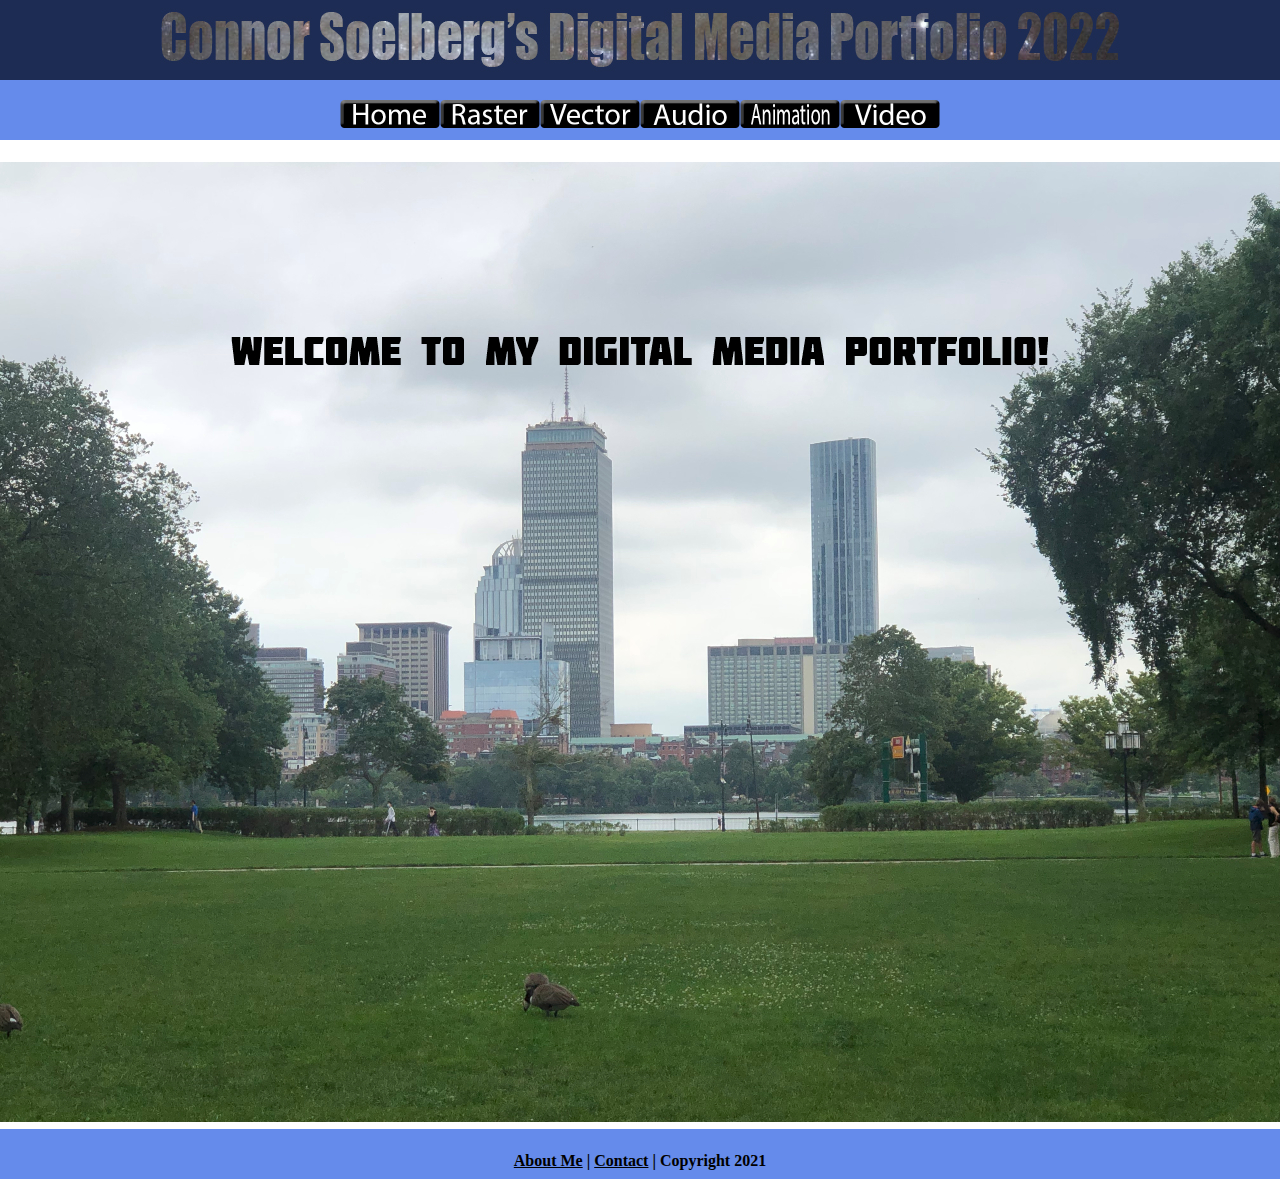
<file: index.html>
<!DOCTYPE html>
<html class="homePage">
<head>
	<!-- This is a comment! Text here will be ignored by the browser. -->
	<meta charset="UTF-8">
	<title>Connor's Portfolio</title>
	<link href="myCSS.css" rel="stylesheet" type="text/css">
<script type="text/javascript">
function MM_swapImgRestore() { //v3.0
  var i,x,a=document.MM_sr; for(i=0;a&&i<a.length&&(x=a[i])&&x.oSrc;i++) x.src=x.oSrc;
}
function MM_preloadImages() { //v3.0
  var d=document; if(d.images){ if(!d.MM_p) d.MM_p=new Array();
    var i,j=d.MM_p.length,a=MM_preloadImages.arguments; for(i=0; i<a.length; i++)
    if (a[i].indexOf("#")!=0){ d.MM_p[j]=new Image; d.MM_p[j++].src=a[i];}}
}

function MM_findObj(n, d) { //v4.01
  var p,i,x;  if(!d) d=document; if((p=n.indexOf("?"))>0&&parent.frames.length) {
    d=parent.frames[n.substring(p+1)].document; n=n.substring(0,p);}
  if(!(x=d[n])&&d.all) x=d.all[n]; for (i=0;!x&&i<d.forms.length;i++) x=d.forms[i][n];
  for(i=0;!x&&d.layers&&i<d.layers.length;i++) x=MM_findObj(n,d.layers[i].document);
  if(!x && d.getElementById) x=d.getElementById(n); return x;
}

function MM_swapImage() { //v3.0
  var i,j=0,x,a=MM_swapImage.arguments; document.MM_sr=new Array; for(i=0;i<(a.length-2);i+=3)
   if ((x=MM_findObj(a[i]))!=null){document.MM_sr[j++]=x; if(!x.oSrc) x.oSrc=x.src; x.src=a[i+2];}
}
</script>
</head>
<body onLoad="MM_preloadImages('raster/home02.jpg','raster/audio02.jpg','raster/animation02.jpg','raster/video02.jpg')">
<div class="container">
  <div class="header">
  	<img src="raster/HomeHeader.jpg">
</div>
  <div class="nav">
    <h3><a href="index.html" onMouseOut="MM_swapImgRestore()" onMouseOver="MM_swapImage('Home','','raster/home02.jpg',1)"><img src="raster/home01.jpg" alt="Home" width="100" height="" id="Home"></a><a href="raster/index.html" onMouseOut="MM_swapImgRestore()" onMouseOver="MM_swapImage('Raster','','raster/raster02.jpg',1)"><img src="raster/raster01.jpg" alt="Raster" width="100" height="" id="Raster"></a><a href="vector/index.html" onMouseOut="MM_swapImgRestore()" onMouseOver="MM_swapImage('Vector','','raster/vector02.jpg',1)"><img src="raster/vector01.jpg" alt="Vector" width="100" height="" id="Vector"></a><a href="audio/index.html" onMouseOut="MM_swapImgRestore()" onMouseOver="MM_swapImage('Audio','','raster/audio02.jpg',1)"><img src="raster/audio01.jpg" alt="Audio" width="100" height="" id="Audio"></a><a href="animation/index.html" onMouseOut="MM_swapImgRestore()" onMouseOver="MM_swapImage('Animation','','raster/animation02.jpg',1)"><img src="raster/animation01.jpg" alt="Animation" width="100" height="" id="Animation"></a><a href="video/index.html" onMouseOut="MM_swapImgRestore()" onMouseOver="MM_swapImage('Video','','raster/video02.jpg',1)"><img src="raster/video01.jpg" alt="Video" width="100" height="" id="Video"></a></h3>
  </div>
  <div class="content">
	<br><img src="raster/HomepageGraphic.jpg"></br>
  <div class="footer">
    <h4><a href="aboutme.html">About Me</a> | <a href="mailto:consoelberg@gmail.com">Contact</a> | Copyright 2021</h4>
  </div></div>
	</div>
</body>
</html>
</file>
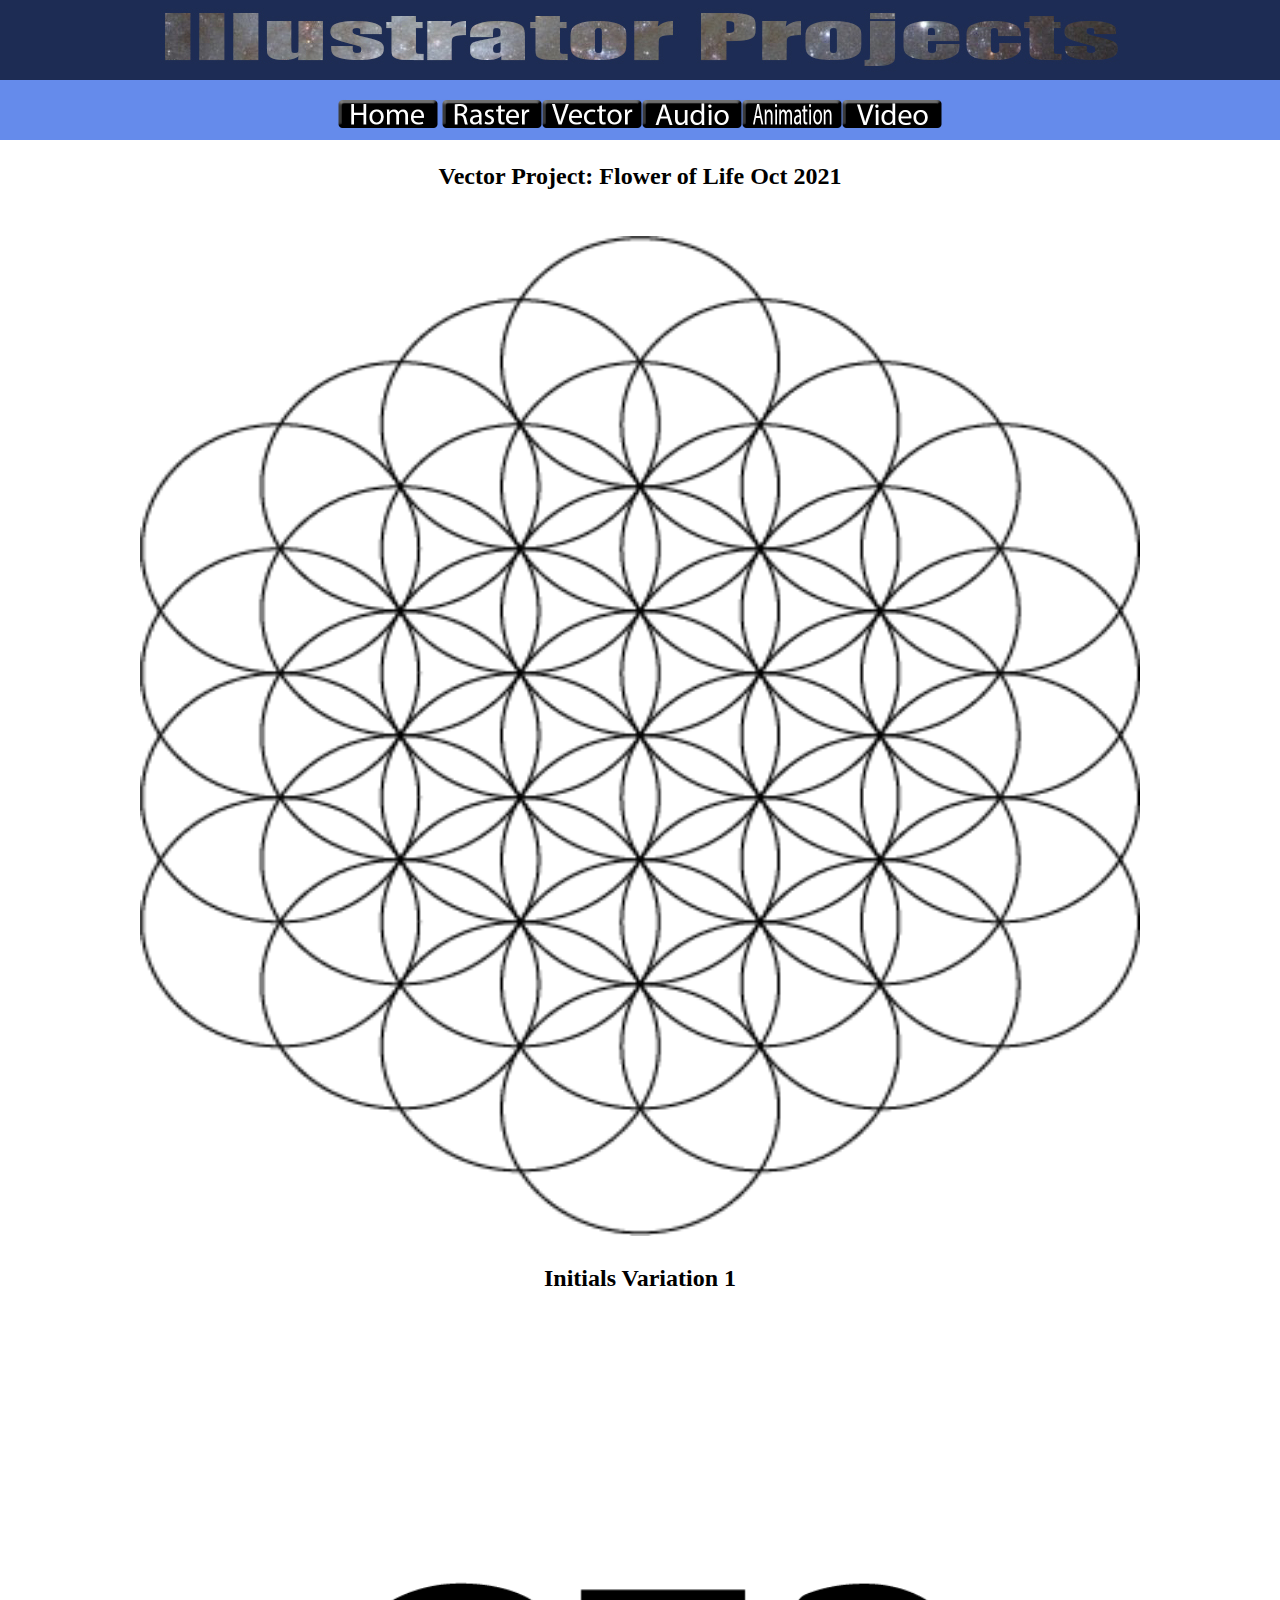
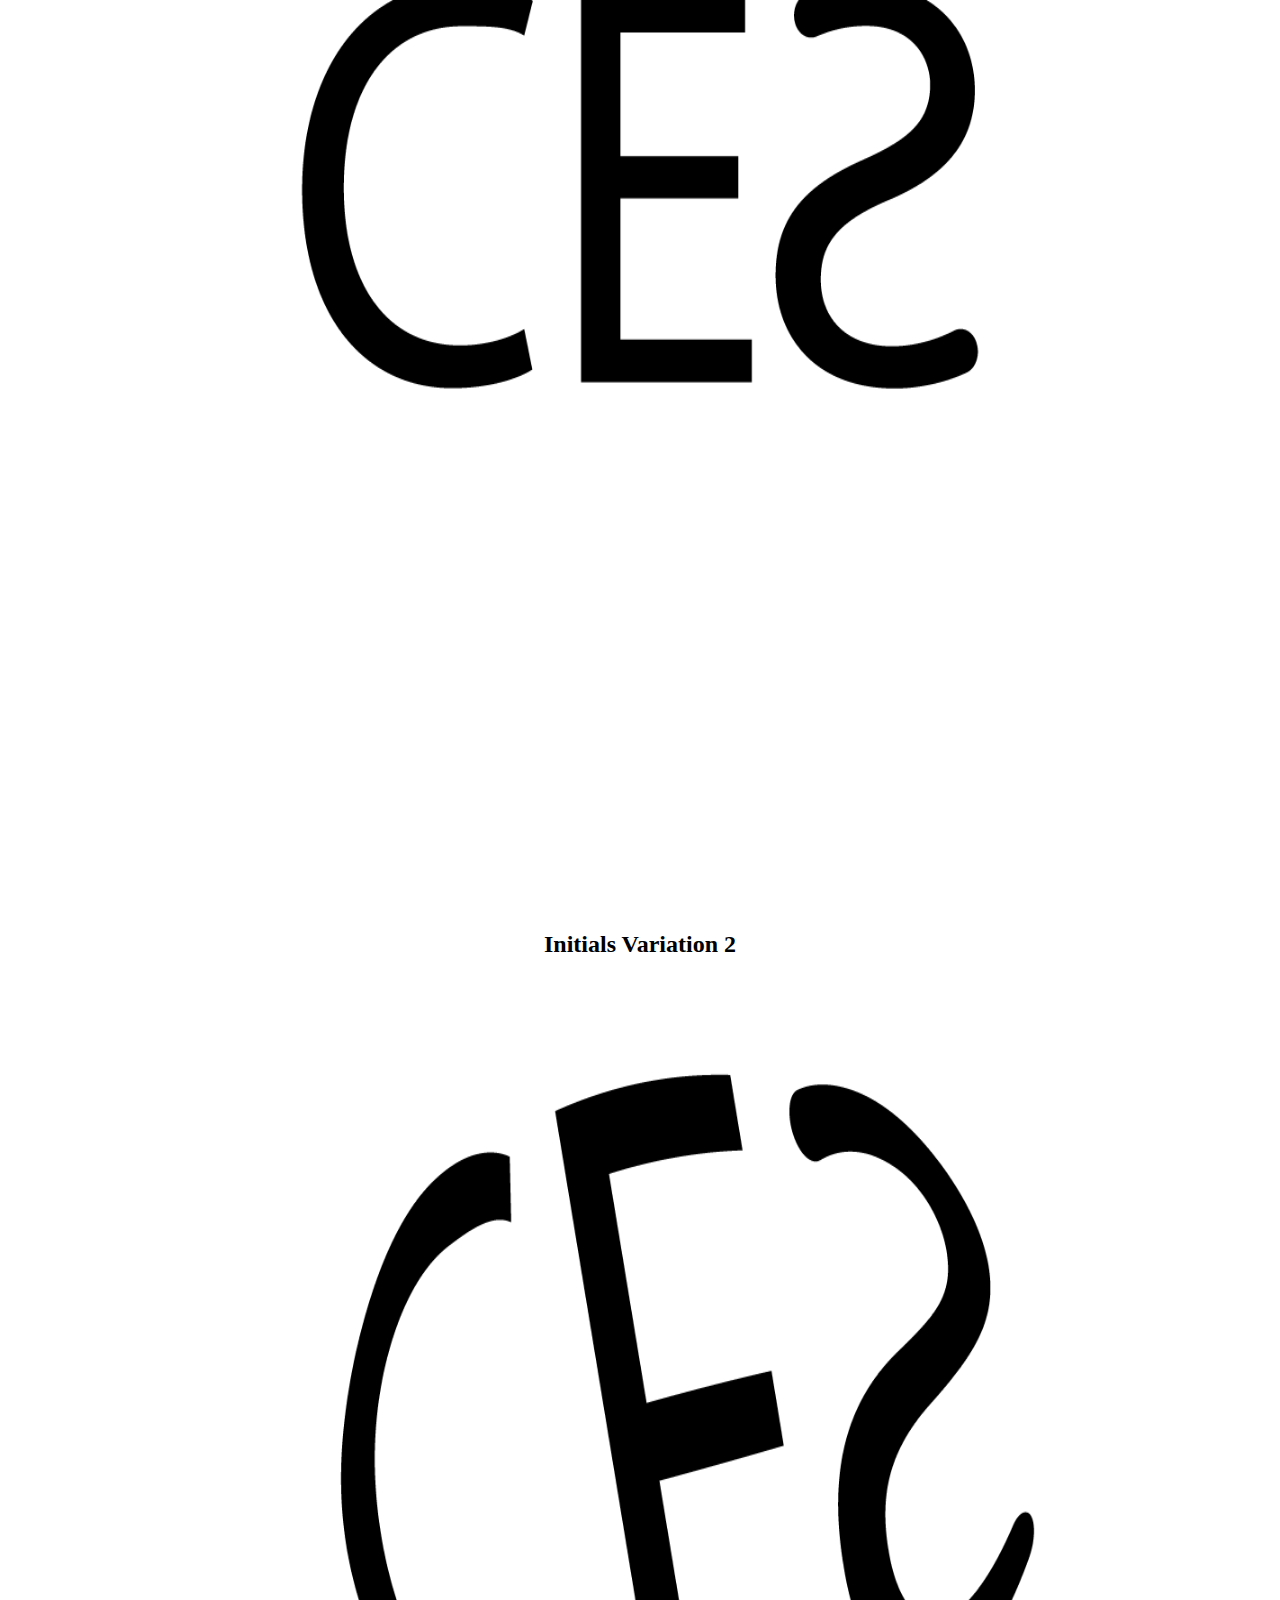
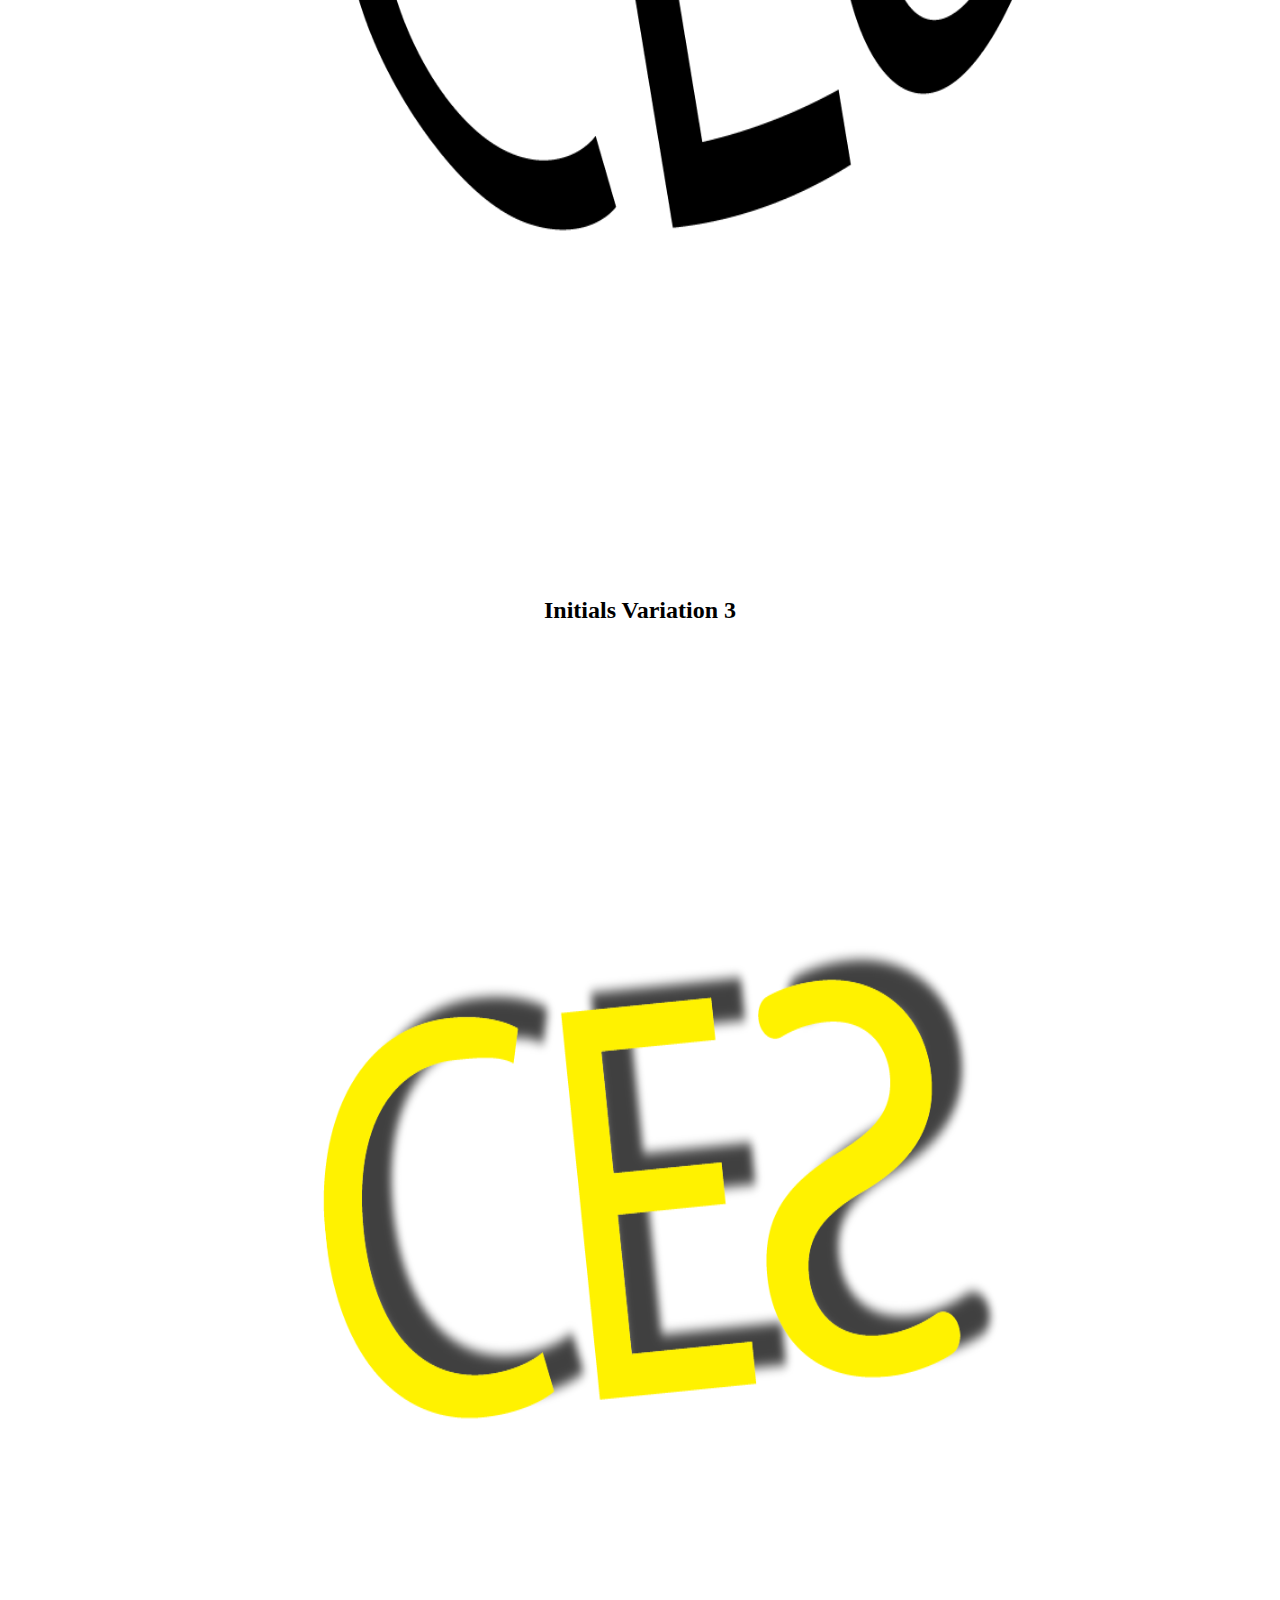
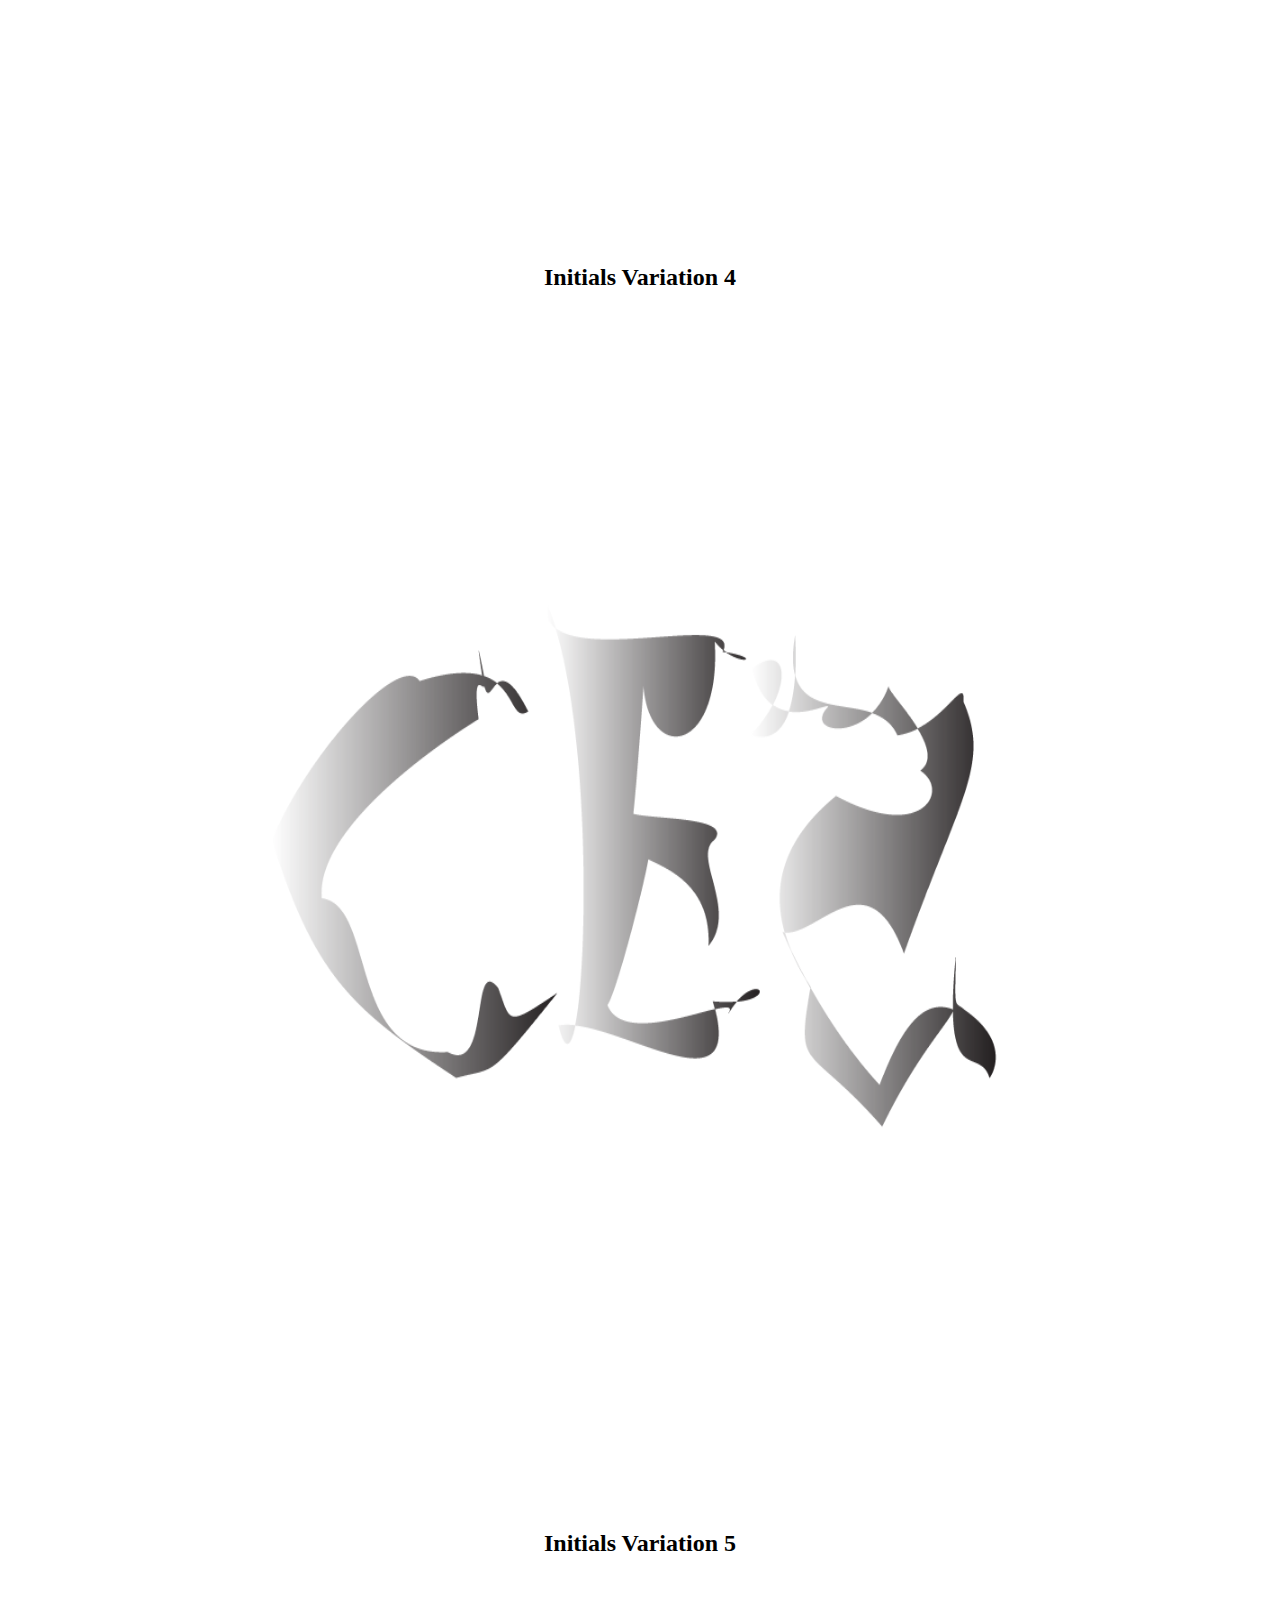
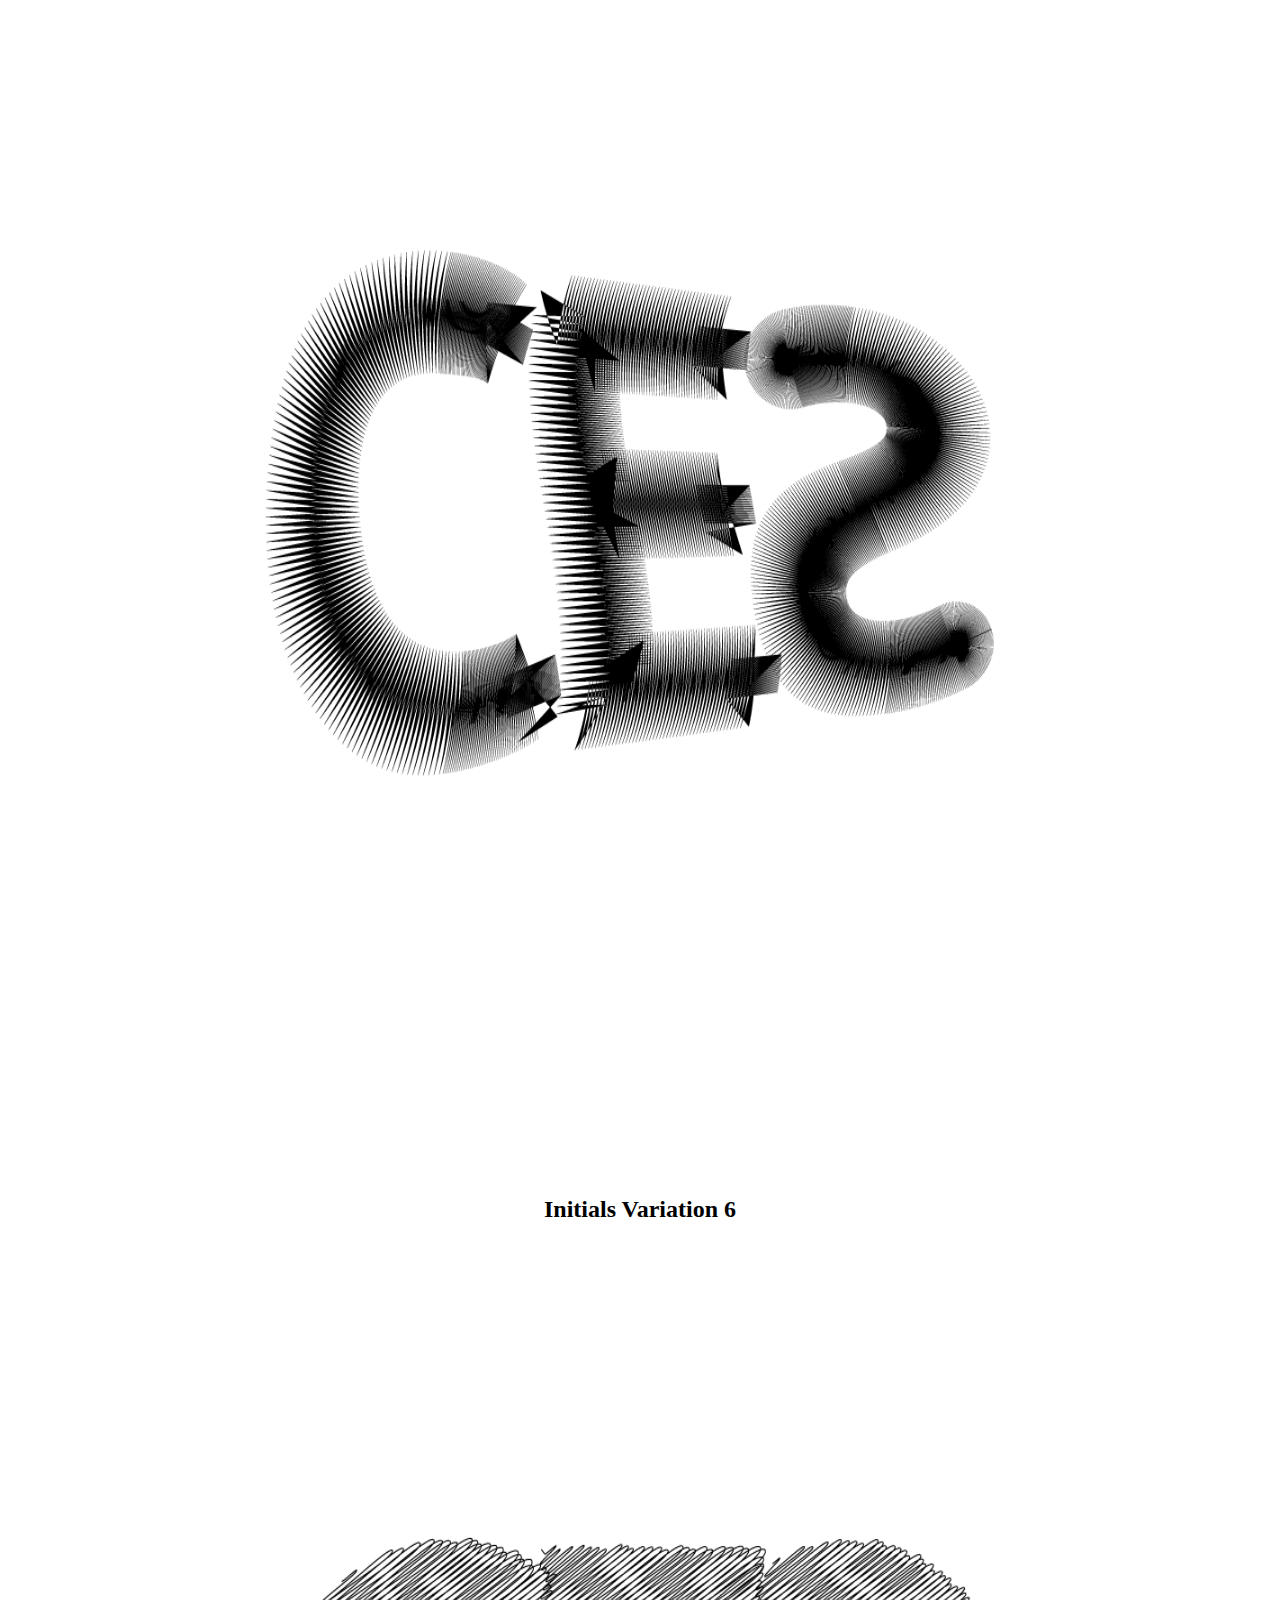
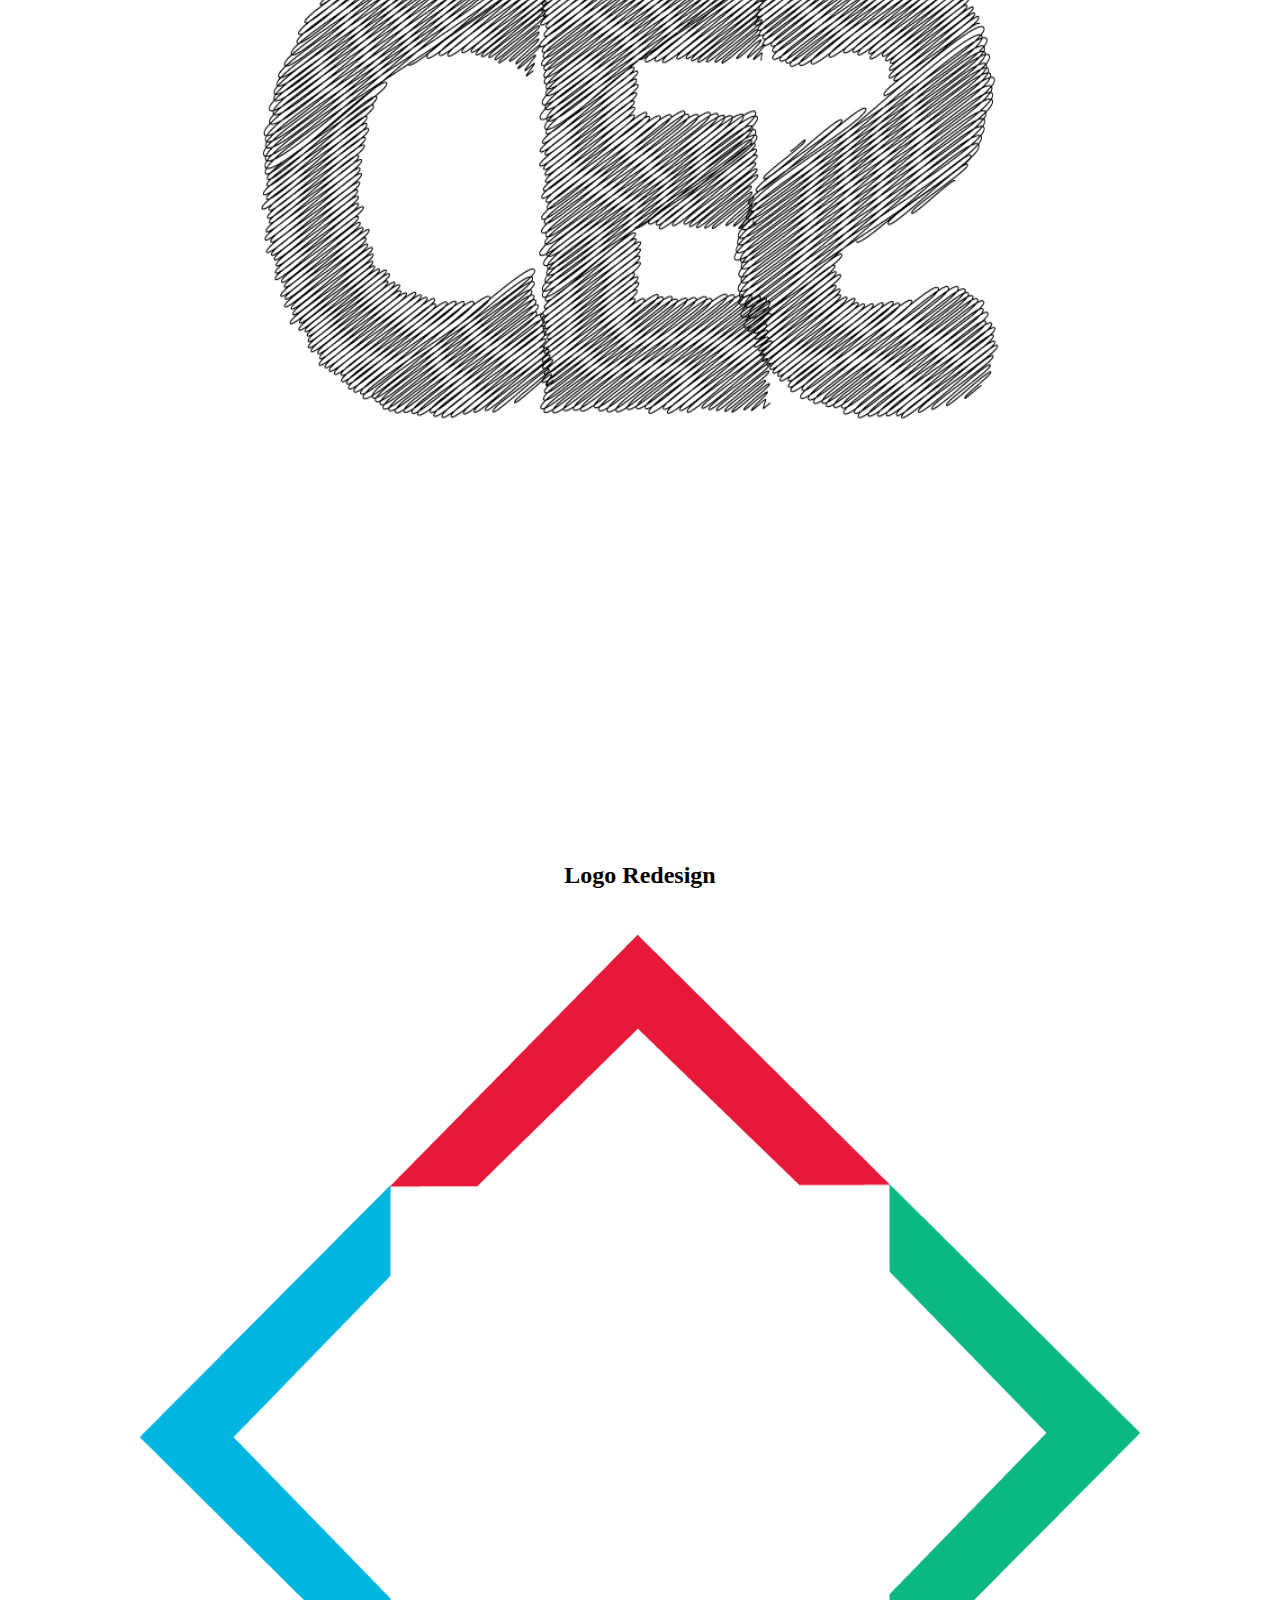
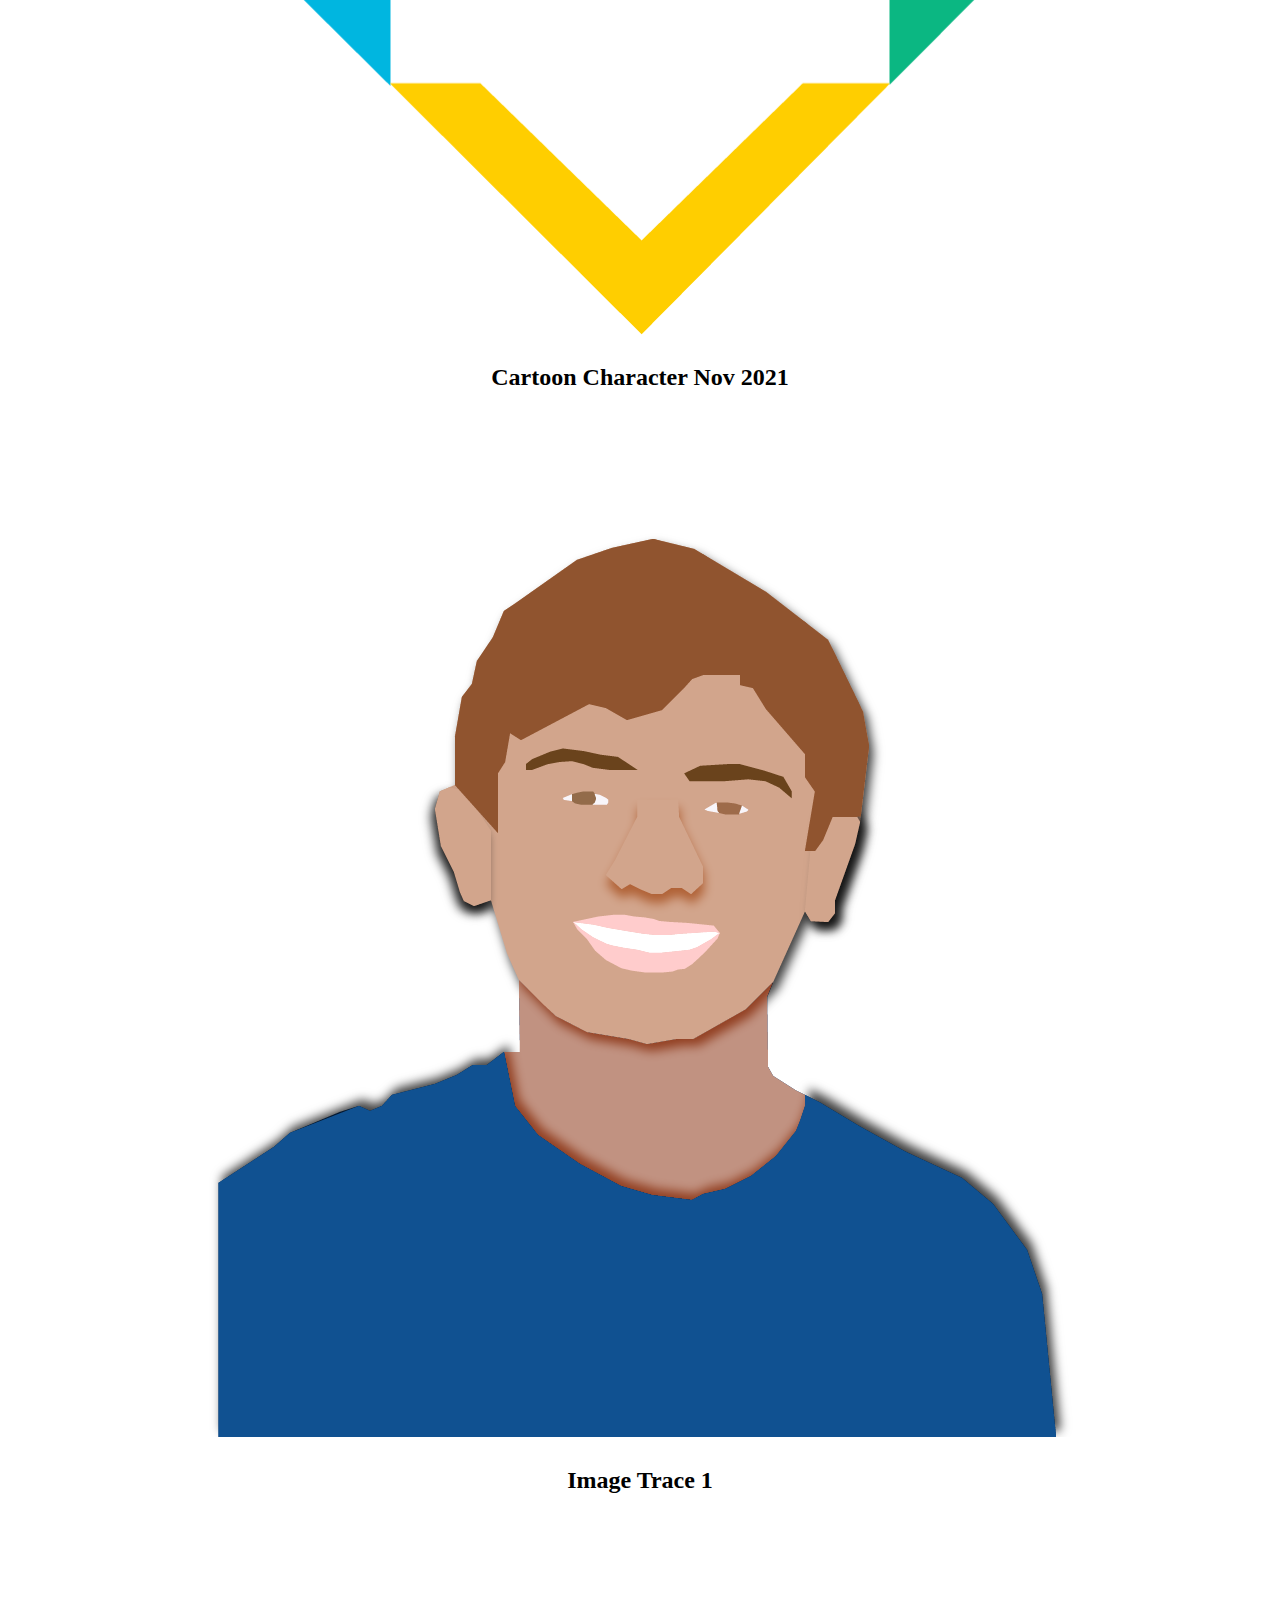
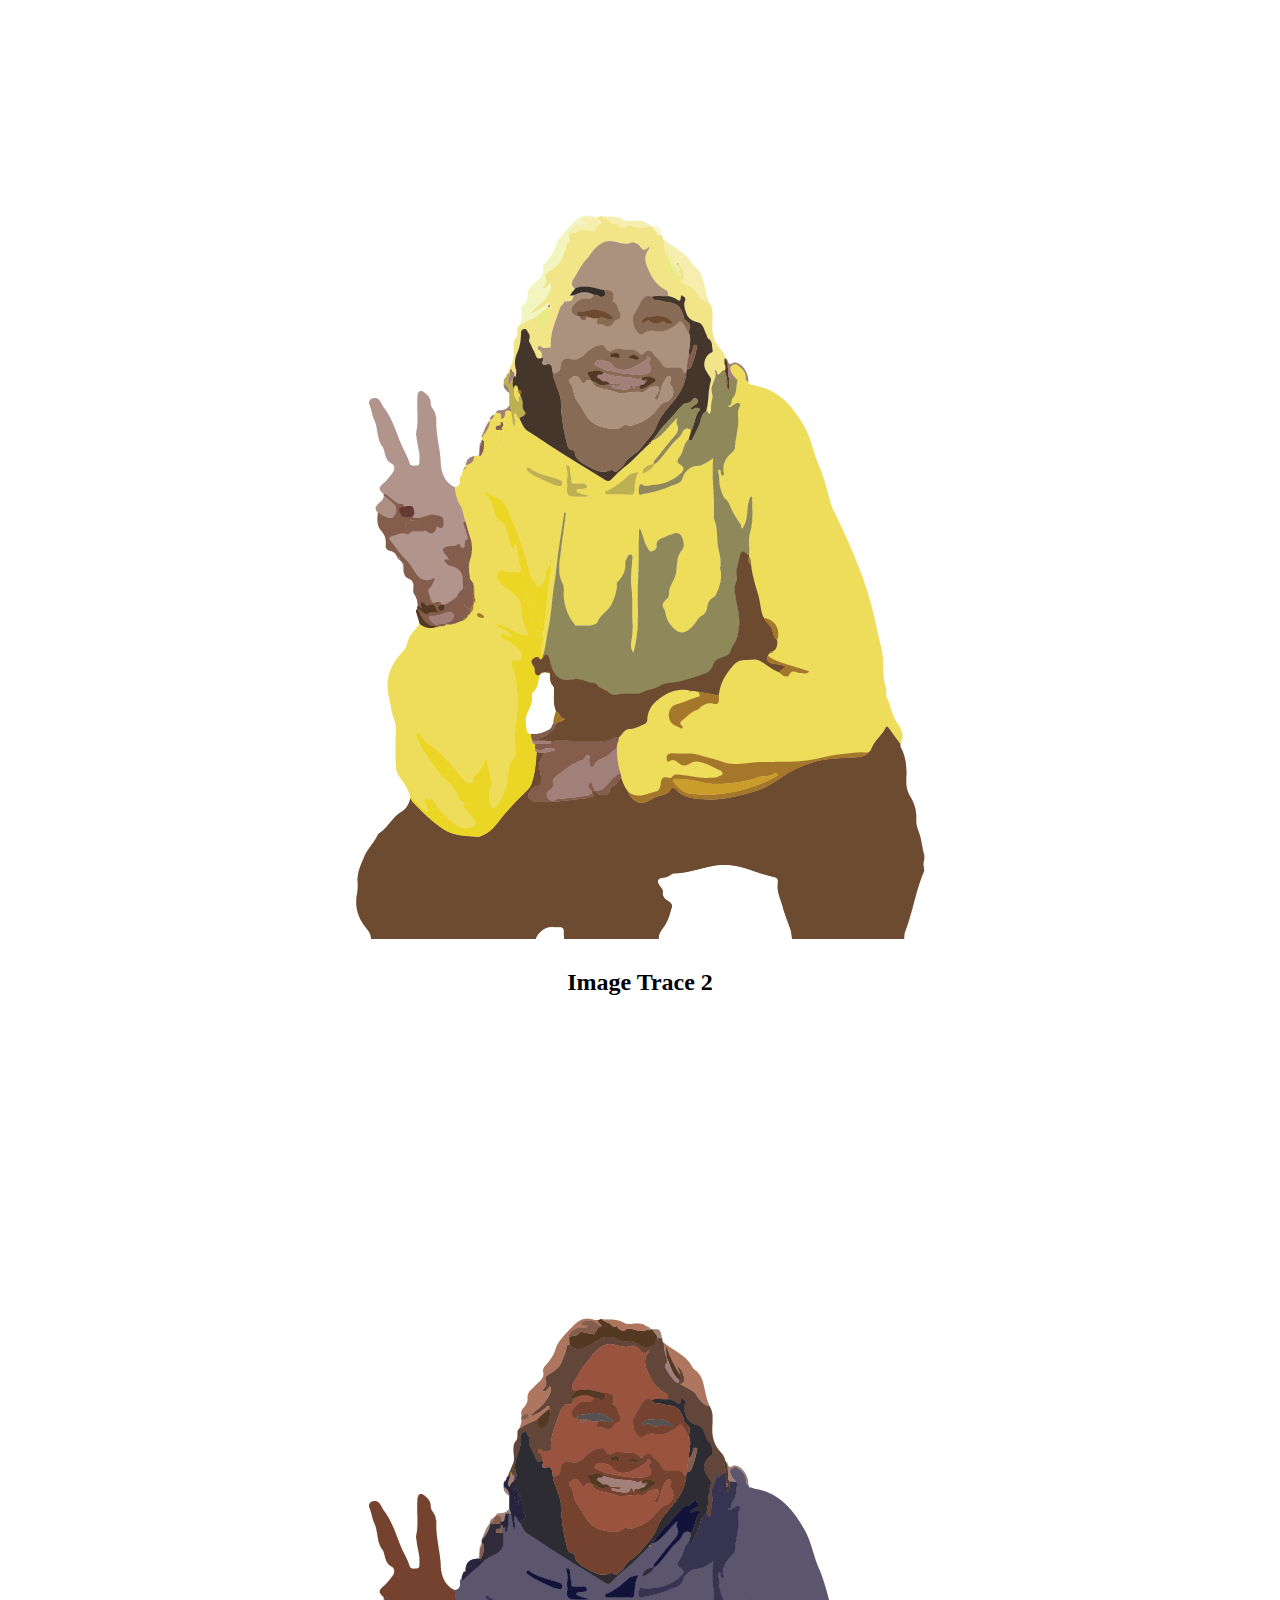
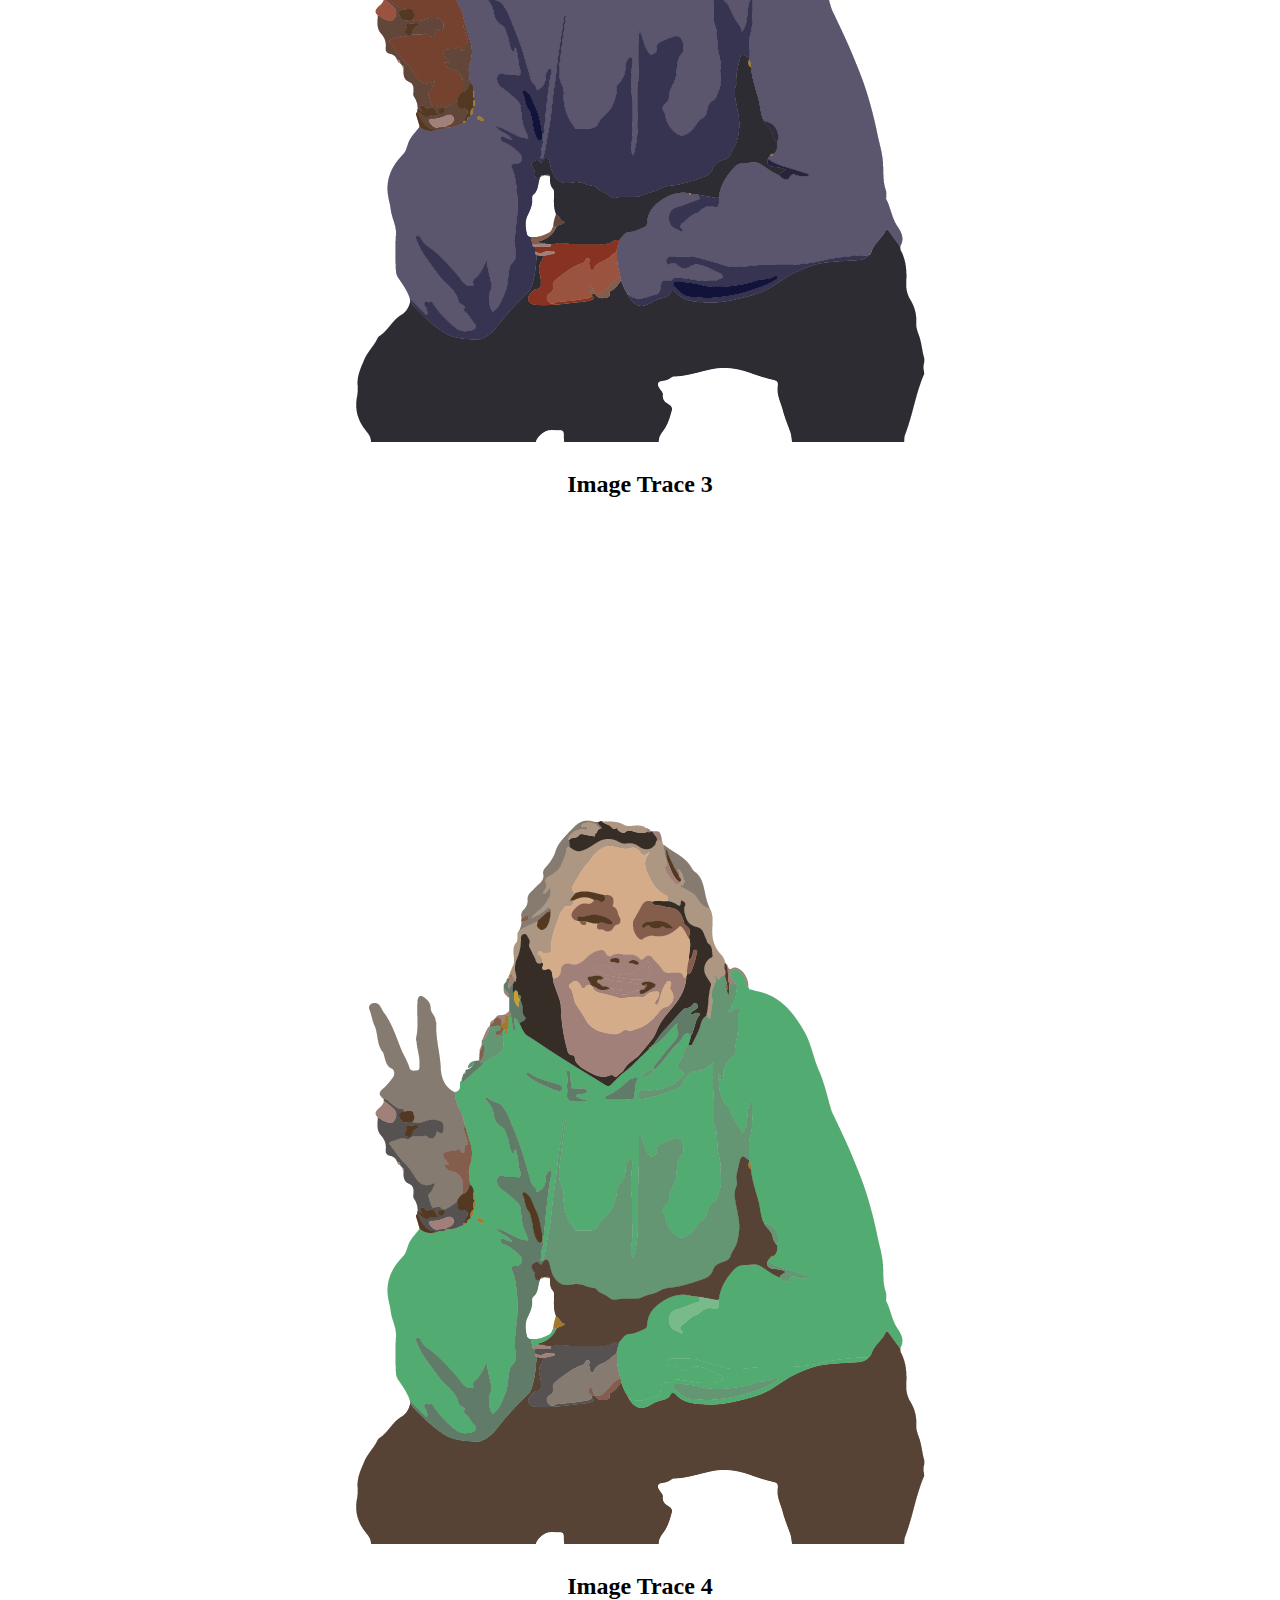
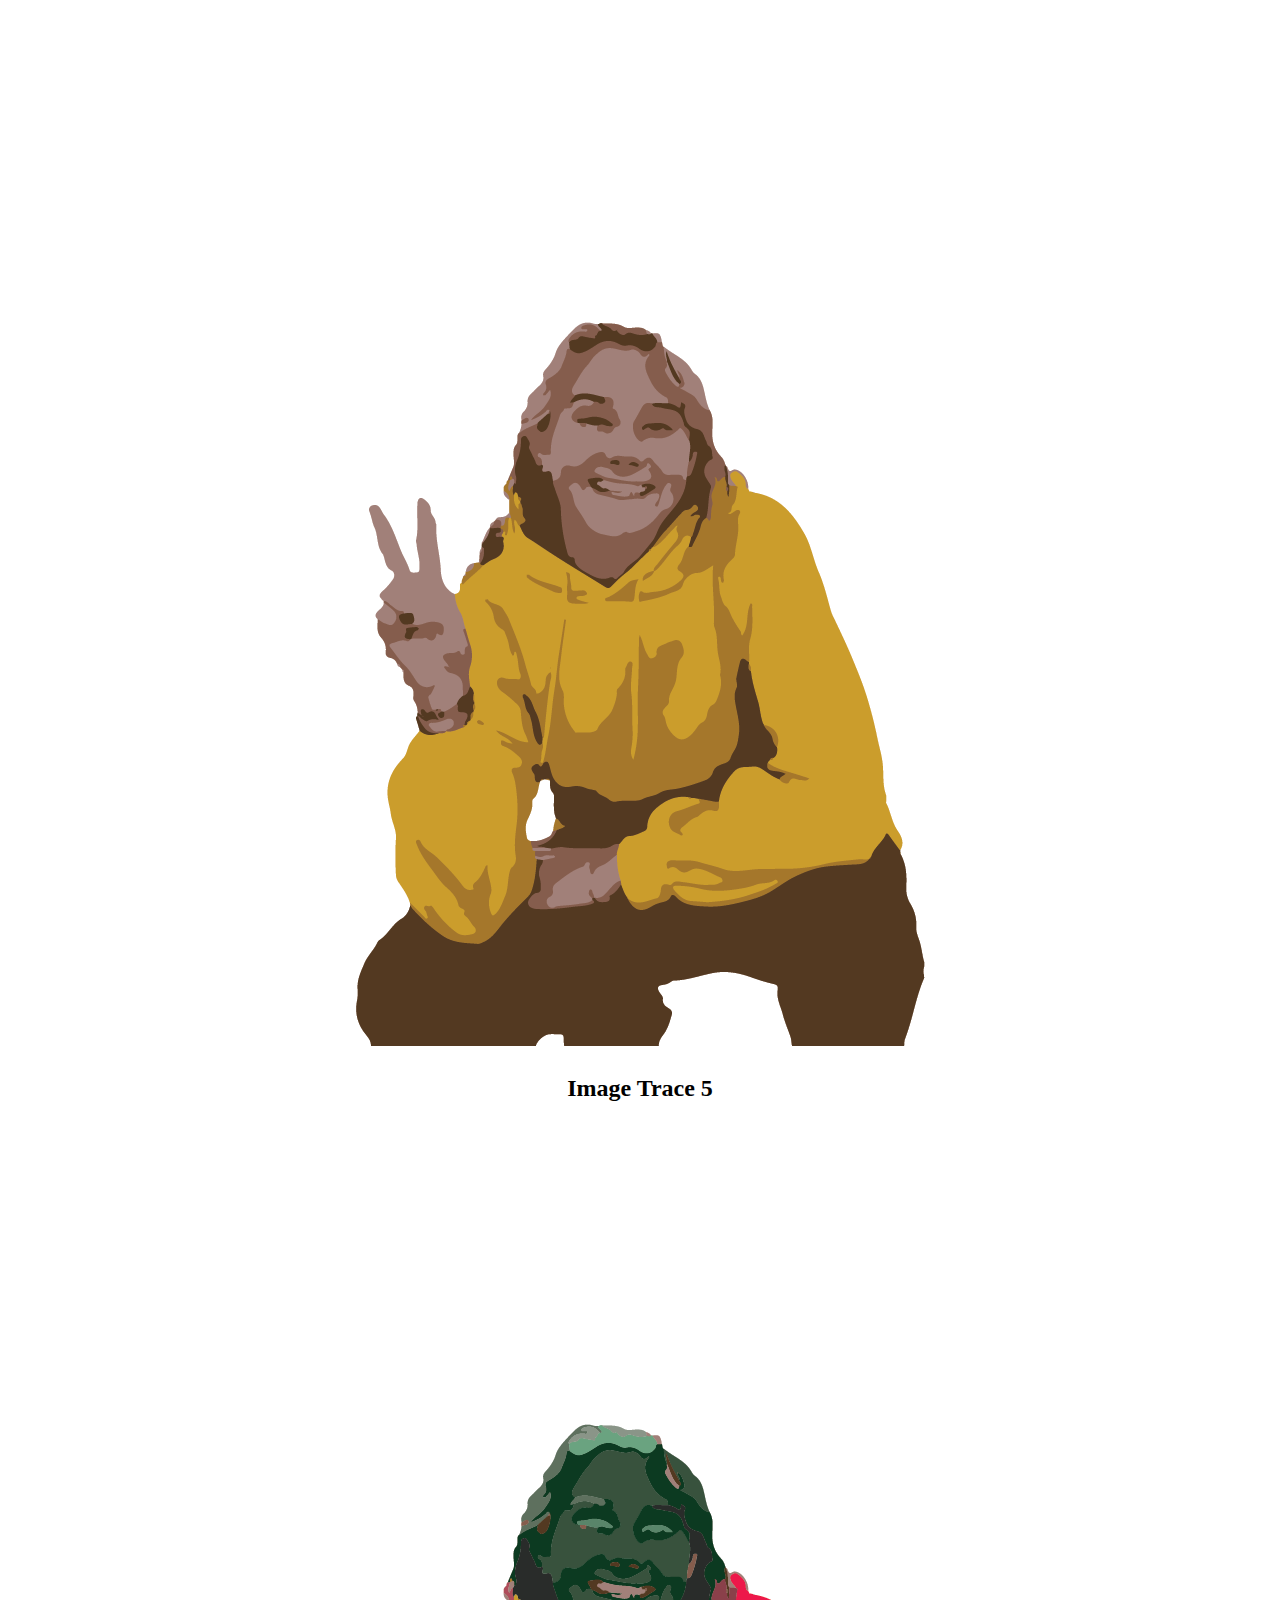
<file: vector/index.html>
<!DOCTYPE html>
<html class="homePage">
<head>
	<!-- This is a comment! Text here will be ignored by the browser. -->
	<meta charset="UTF-8">
	<title>Vector Projects</title>
	<link href="../myCSS.css" rel="stylesheet" type="text/css">
	<script type="text/javascript">
function MM_swapImgRestore() { //v3.0
  var i,x,a=document.MM_sr; for(i=0;a&&i<a.length&&(x=a[i])&&x.oSrc;i++) x.src=x.oSrc;
}
function MM_preloadImages() { //v3.0
  var d=document; if(d.images){ if(!d.MM_p) d.MM_p=new Array();
    var i,j=d.MM_p.length,a=MM_preloadImages.arguments; for(i=0; i<a.length; i++)
    if (a[i].indexOf("#")!=0){ d.MM_p[j]=new Image; d.MM_p[j++].src=a[i];}}
}

function MM_findObj(n, d) { //v4.01
  var p,i,x;  if(!d) d=document; if((p=n.indexOf("?"))>0&&parent.frames.length) {
    d=parent.frames[n.substring(p+1)].document; n=n.substring(0,p);}
  if(!(x=d[n])&&d.all) x=d.all[n]; for (i=0;!x&&i<d.forms.length;i++) x=d.forms[i][n];
  for(i=0;!x&&d.layers&&i<d.layers.length;i++) x=MM_findObj(n,d.layers[i].document);
  if(!x && d.getElementById) x=d.getElementById(n); return x;
}

function MM_swapImage() { //v3.0
  var i,j=0,x,a=MM_swapImage.arguments; document.MM_sr=new Array; for(i=0;i<(a.length-2);i+=3)
   if ((x=MM_findObj(a[i]))!=null){document.MM_sr[j++]=x; if(!x.oSrc) x.oSrc=x.src; x.src=a[i+2];}
}
</script>
</head>
<body>
<div class="container">
  <div class="header">
  	<img src="../raster/VectorHeader.jpg">
  </div>
  <div class="nav">
    <h3><a href="../index.html" onMouseOut="MM_swapImgRestore()" onMouseOver="MM_swapImage('Home','','../raster/home02.jpg',1)"><img src="../raster/home01.jpg" alt="Home" width="100" height="" id="Home"></a> <a href="../raster/index.html" onMouseOut="MM_swapImgRestore()" onMouseOver="MM_swapImage('Raster','','../raster/raster02.jpg',1)"><img src="../raster/raster01.jpg" alt="Raster" width="100" height="" id="Raster"></a><a href="../vector/index.html" onMouseOut="MM_swapImgRestore()" onMouseOver="MM_swapImage('Vector','','../raster/vector02.jpg',1)"><img src="../raster/vector01.jpg" alt="Vector" width="100" height="" id="Vector"></a><a href="../audio/index.html" onMouseOut="MM_swapImgRestore()" onMouseOver="MM_swapImage('Audio','','../raster/audio02.jpg',1)"><img src="../raster/audio01.jpg" alt="Audio" width="100" height="" id="Audio"></a><a href="../animation/index.html" onMouseOut="MM_swapImgRestore()" onMouseOver="MM_swapImage('Animation','','../raster/animation02.jpg',1)"><img src="../raster/animation01.jpg" alt="Animation" width="100" height="" id="Animation"></a><a href="../video/index.html" onMouseOut="MM_swapImgRestore()" onMouseOver="MM_swapImage('Video','','../raster/video02.jpg',1)"><img src="../raster/video01.jpg" alt="Video" width="100" height="" id="Video"></a>
  </div>
  <div class="content">
	<h2>Vector Project: Flower of Life Oct 2021</h2>  
	  <br><img src="FlowerOfLife.png" width="1000" height="1000"></br>
	<h2>Initials Variation 1</h2>
	  <br><img src="CES-01.png" width="900" height="1164"></br>
	<h2>Initials Variation 2</h2> 
	  <br><img src="CES-02.png" width="900" height="1164"></br>
	<h2>Initials Variation 3</h2>
	  <br><img src="CES-03.png" width="900" height="1164"></br>
	<h2>Initials Variation 4</h2> 
	  <br><img src="CES-04.png" width="900" height="1164"></br>
	<h2>Initials Variation 5</h2>
	  <br><img src="CES-05.png" width="900" height="1164"></br>
	<h2>Initials Variation 6</h2>  
	  <br><img src="CES-06.png" width="900" height="1164"></br>
	<h2>Logo Redesign</h2>  
	  <br><img src="LogoRedesign.png" width="1000" height="1000"></br>
	<h2>Cartoon Character Nov 2021</h2>
	  <br><img src="CartoonCharacter.png" width="1000" height="1000"></br>
	<h2>Image Trace 1</h2>
	  <br><img src="ImageTrace-01.png" width="1000" height="1000"></br>
	<h2>Image Trace 2</h2>
	  <br><img src="ImageTrace-02.png" width="1000" height="1000"></br>
	<h2>Image Trace 3</h2>
	  <br><img src="ImageTrace-03.png" width="1000" height="1000"></br>
	<h2>Image Trace 4</h2>
	  <br><img src="ImageTrace-04.png" width="1000" height="1000"></br>
	<h2>Image Trace 5</h2>
	  <br><img src="ImageTrace-05.png" width="1000" height="1000"></br>
	<h2>Image Trace 6</h2>
	  <br><img src="ImageTrace-06.png" width="1000" height="1000"></br>
	<h2>Taco Taco May 2022</h2>
	  <br><img src="TacoTaco.png" width="1164" height="900"></br>
	     </div>
  <div class="footer">
    <h4><a href="../aboutme.html">About Me</a> | <a href="mailto:consoelberg@gmail.com">Contact</a> | Copyright 2021</h4>
  </div>
</div>
</body>
</html>
</file>
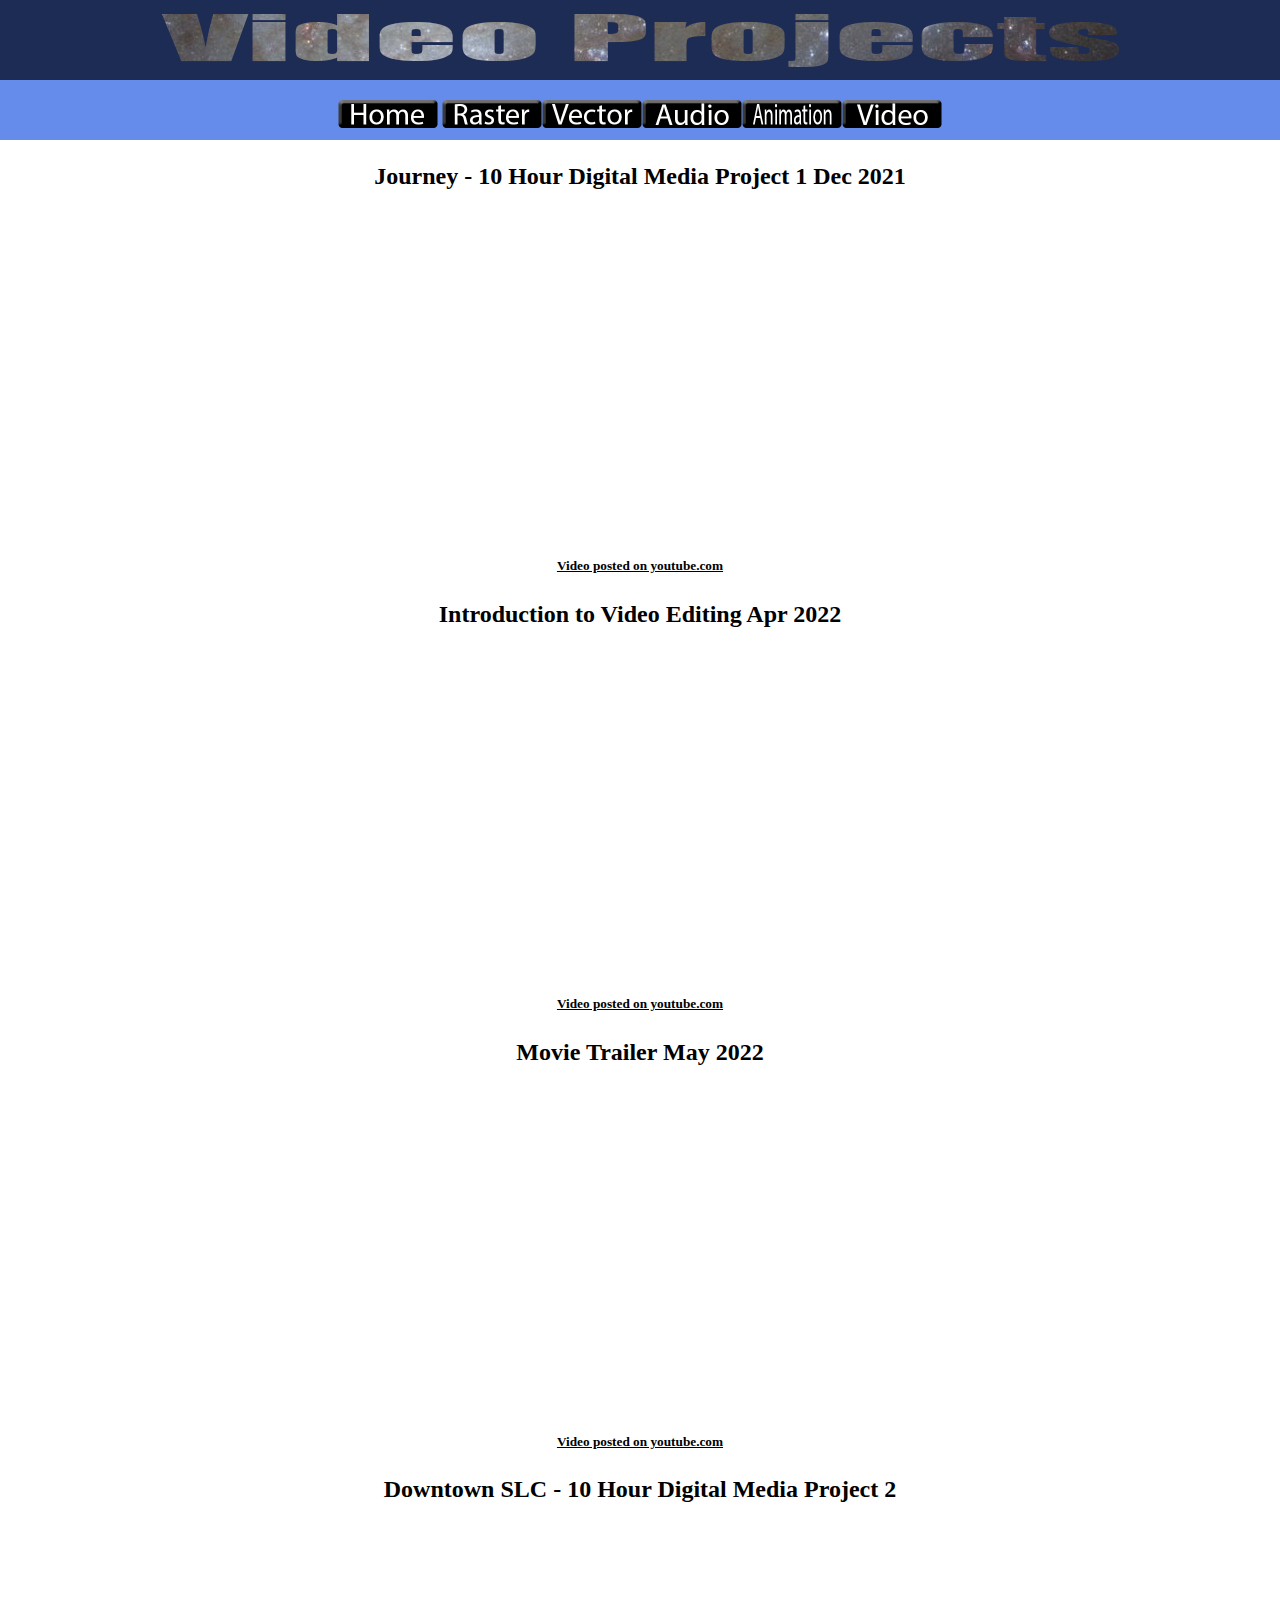
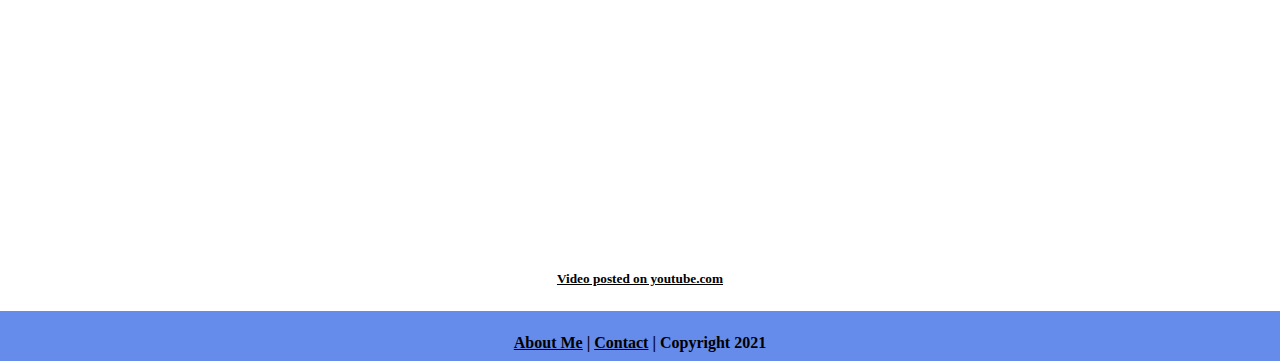
<file: video/index.html>
<!DOCTYPE html>
<html class="homePage">
<head>
	<!-- This is a comment! Text here will be ignored by the browser. -->
	<meta charset="UTF-8">
	<title>Video Projects</title>
	<link href="../myCSS.css" rel="stylesheet" type="text/css">
	<script type="text/javascript">
function MM_swapImgRestore() { //v3.0
  var i,x,a=document.MM_sr; for(i=0;a&&i<a.length&&(x=a[i])&&x.oSrc;i++) x.src=x.oSrc;
}
function MM_preloadImages() { //v3.0
  var d=document; if(d.images){ if(!d.MM_p) d.MM_p=new Array();
    var i,j=d.MM_p.length,a=MM_preloadImages.arguments; for(i=0; i<a.length; i++)
    if (a[i].indexOf("#")!=0){ d.MM_p[j]=new Image; d.MM_p[j++].src=a[i];}}
}

function MM_findObj(n, d) { //v4.01
  var p,i,x;  if(!d) d=document; if((p=n.indexOf("?"))>0&&parent.frames.length) {
    d=parent.frames[n.substring(p+1)].document; n=n.substring(0,p);}
  if(!(x=d[n])&&d.all) x=d.all[n]; for (i=0;!x&&i<d.forms.length;i++) x=d.forms[i][n];
  for(i=0;!x&&d.layers&&i<d.layers.length;i++) x=MM_findObj(n,d.layers[i].document);
  if(!x && d.getElementById) x=d.getElementById(n); return x;
}

function MM_swapImage() { //v3.0
  var i,j=0,x,a=MM_swapImage.arguments; document.MM_sr=new Array; for(i=0;i<(a.length-2);i+=3)
   if ((x=MM_findObj(a[i]))!=null){document.MM_sr[j++]=x; if(!x.oSrc) x.oSrc=x.src; x.src=a[i+2];}
}
</script>
</head>
<body>
<div class="container">
  <div class="header">
  	<img src="../raster/VideoHeader.jpg">
  </div>
  <div class="nav">
    <h3><a href="../index.html" onMouseOut="MM_swapImgRestore()" onMouseOver="MM_swapImage('Home','','../raster/home02.jpg',1)"><img src="../raster/home01.jpg" alt="Home" width="100" height="" id="Home"></a> <a href="../raster/index.html" onMouseOut="MM_swapImgRestore()" onMouseOver="MM_swapImage('Raster','','../raster/raster02.jpg',1)"><img src="../raster/raster01.jpg" alt="Raster" width="100" height="" id="Raster"></a><a href="../vector/index.html" onMouseOut="MM_swapImgRestore()" onMouseOver="MM_swapImage('Vector','','../raster/vector02.jpg',1)"><img src="../raster/vector01.jpg" alt="Vector" width="100" height="" id="Vector"></a><a href="../audio/index.html" onMouseOut="MM_swapImgRestore()" onMouseOver="MM_swapImage('Audio','','../raster/audio02.jpg',1)"><img src="../raster/audio01.jpg" alt="Audio" width="100" height="" id="Audio"></a><a href="../animation/index.html" onMouseOut="MM_swapImgRestore()" onMouseOver="MM_swapImage('Animation','','../raster/animation02.jpg',1)"><img src="../raster/animation01.jpg" alt="Animation" width="100" height="" id="Animation"></a><a href="../video/index.html" onMouseOut="MM_swapImgRestore()" onMouseOver="MM_swapImage('Video','','../raster/video02.jpg',1)"><img src="../raster/video01.jpg" alt="Video" width="100" height="" id="Video"></a>
  </div>
  <div class="content"> 
	  <h2>Journey - 10 Hour Digital Media Project 1 Dec 2021</h2>
	  	<iframe width="560" height="315" src="https://www.youtube.com/embed/3T-DnSYVgH8" title="YouTube video player" frameborder="0" allow="accelerometer; autoplay; clipboard-write; encrypted-media; gyroscope; picture-in-picture" allowfullscreen></iframe>
	  <h5><a href="https://youtu.be/3T-DnSYVgH8">Video posted on youtube.com</a></h5>
	  <h2>Introduction to Video Editing Apr 2022</h2>
	  	<iframe width="560" height="315" src="https://www.youtube.com/embed/EhyHAN6NG98" title="YouTube video player" frameborder="0" allow="accelerometer; autoplay; clipboard-write; encrypted-media; gyroscope; picture-in-picture" allowfullscreen></iframe>
	  <h5><a href="https://youtu.be/EhyHAN6NG98">Video posted on youtube.com</a></h5>
	  <h2>Movie Trailer May 2022</h2>
	  	<iframe width="560" height="315" src="https://www.youtube.com/embed/VBFi37PSF6w" title="YouTube video player" frameborder="0" allow="accelerometer; autoplay; clipboard-write; encrypted-media; gyroscope; picture-in-picture" allowfullscreen></iframe>
	  <h5><a href="https://youtu.be/VBFi37PSF6w">Video posted on youtube.com</a></h5>
	  <h2>Downtown SLC - 10 Hour Digital Media Project 2</h2>
	  	<iframe width="560" height="315" src="https://www.youtube.com/embed/lnk7IVdMNFA" title="YouTube video player" frameborder="0" allow="accelerometer; autoplay; clipboard-write; encrypted-media; gyroscope; picture-in-picture" allowfullscreen></iframe>
	  <h5><a href="https://youtu.be/lnk7IVdMNFA">Video posted on youtube.com</a></h5>
  <div class="footer">
    <h4><a href="../aboutme.html">About Me</a> | <a href="mailto:consoelberg@gmail.com">Contact</a> | Copyright 2021</h4>
  </div>
</div>
</body>
</html>
</file>
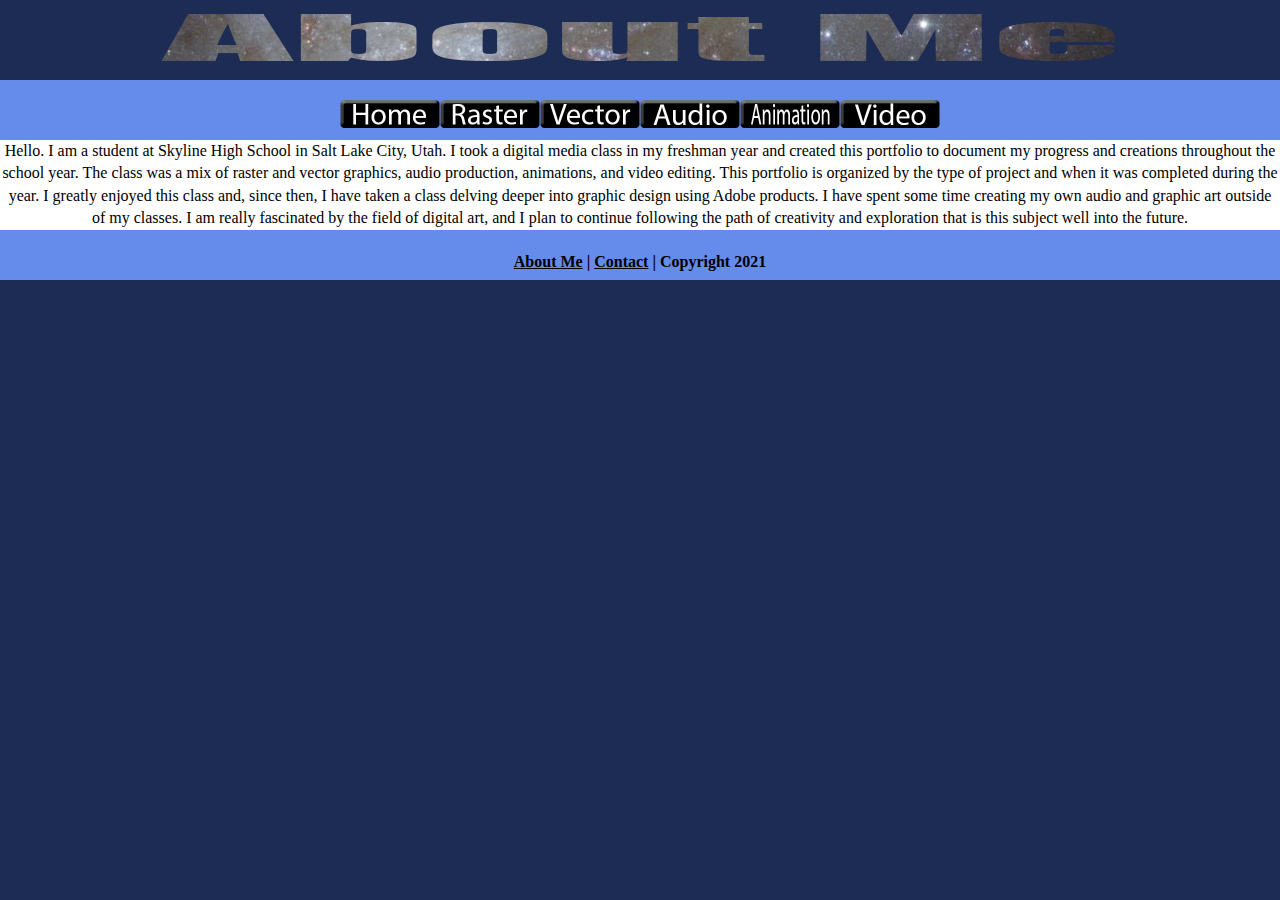
<file: aboutme.html>
<!DOCTYPE html>
<html class="homePage">
<head>
	<!-- This is a comment! Text here will be ignored by the browser. -->
	<meta charset="UTF-8">
	<title>Connor's About Me</title>
	<link href="myCSS.css" rel="stylesheet" type="text/css">
<script type="text/javascript">
function MM_swapImgRestore() { //v3.0
  var i,x,a=document.MM_sr; for(i=0;a&&i<a.length&&(x=a[i])&&x.oSrc;i++) x.src=x.oSrc;
}
function MM_preloadImages() { //v3.0
  var d=document; if(d.images){ if(!d.MM_p) d.MM_p=new Array();
    var i,j=d.MM_p.length,a=MM_preloadImages.arguments; for(i=0; i<a.length; i++)
    if (a[i].indexOf("#")!=0){ d.MM_p[j]=new Image; d.MM_p[j++].src=a[i];}}
}

function MM_findObj(n, d) { //v4.01
  var p,i,x;  if(!d) d=document; if((p=n.indexOf("?"))>0&&parent.frames.length) {
    d=parent.frames[n.substring(p+1)].document; n=n.substring(0,p);}
  if(!(x=d[n])&&d.all) x=d.all[n]; for (i=0;!x&&i<d.forms.length;i++) x=d.forms[i][n];
  for(i=0;!x&&d.layers&&i<d.layers.length;i++) x=MM_findObj(n,d.layers[i].document);
  if(!x && d.getElementById) x=d.getElementById(n); return x;
}

function MM_swapImage() { //v3.0
  var i,j=0,x,a=MM_swapImage.arguments; document.MM_sr=new Array; for(i=0;i<(a.length-2);i+=3)
   if ((x=MM_findObj(a[i]))!=null){document.MM_sr[j++]=x; if(!x.oSrc) x.oSrc=x.src; x.src=a[i+2];}
}
</script>
</head>
<body onLoad="MM_preloadImages('raster/home02.jpg','raster/raster02.jpg','raster/vector02.jpg','raster/audio02.jpg','raster/animation02.jpg','raster/video02.jpg')">
<div class="container">
  <div class="header">
  	<img src="raster/AboutMeHeader.jpg">
  </div>
  <div class="nav">
    <h3><a href="index.html" onMouseOut="MM_swapImgRestore()" onMouseOver="MM_swapImage('Home','','raster/home02.jpg',1)"><img src="raster/home01.jpg" alt="Home" width="100" height="" id="Home"></a><a href="raster/index.html" onMouseOut="MM_swapImgRestore()" onMouseOver="MM_swapImage('Raster','','raster/raster02.jpg',1)"><img src="raster/raster01.jpg" alt="Raster" width="100" height="" id="Raster"></a><a href="vector/index.html" onMouseOut="MM_swapImgRestore()" onMouseOver="MM_swapImage('Vector','','raster/vector02.jpg',1)"><img src="raster/vector01.jpg" alt="Vector" width="100" height="" id="Vector"></a><a href="audio/index.html" onMouseOut="MM_swapImgRestore()" onMouseOver="MM_swapImage('Audio','','raster/audio02.jpg',1)"><img src="raster/audio01.jpg" alt="Audio" width="100" height="" id="Audio"></a><a href="animation/index.html" onMouseOut="MM_swapImgRestore()" onMouseOver="MM_swapImage('Animation','','raster/animation02.jpg',1)"><img src="raster/animation01.jpg" alt="Animation" width="100" height="" id="Animation"></a><a href="video/index.html" onMouseOut="MM_swapImgRestore()" onMouseOver="MM_swapImage('Video','','raster/video02.jpg',1)"><img src="raster/video01.jpg" alt="Video" width="100" height="" id="Video"></a></h3>
  </div>
  <div class="content">Hello. I am a student at Skyline High School in Salt Lake City, Utah. 
	  I took a digital media class in my freshman year and created this portfolio to document my progress and creations throughout the school year. The class was a mix of raster and vector graphics, audio production, animations, and video editing. 
	  This portfolio is organized by the type of project and when it was completed during the year. I greatly enjoyed this class and, since then, I have taken a class delving deeper into graphic design using Adobe products. I have spent some time creating my own audio and graphic art outside of my classes. 
	  I am really fascinated by the field of digital art, and I plan to continue following the path of creativity and exploration that is this subject well into the future.</div>
  <div class="footer">
    <h4><a href="aboutme.html">About Me</a> | <a href="mailto:consoelberg@gmail.com">Contact</a> | Copyright 2021</h4>
  </div>
</div>
</body>
</html>
</file>
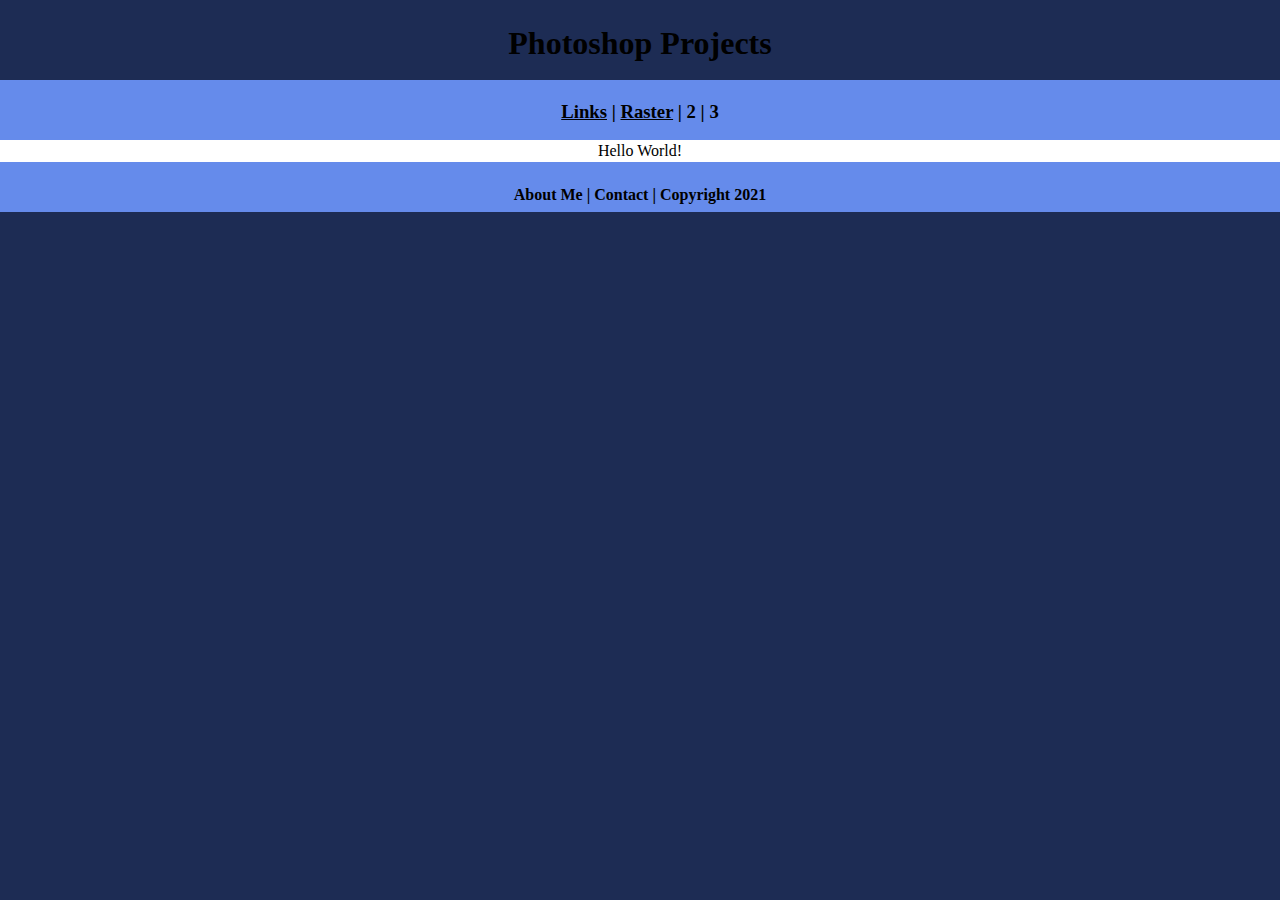
<file: raster/index (1).html>
<!DOCTYPE html>
<html class="homePage">
<head>
	<!-- This is a comment! Text here will be ignored by the browser. -->
	<meta charset="UTF-8">
	<title>My Portfolio</title>
	<link href="../myCSS.css" rel="stylesheet" type="text/css">
</head>
<body>
<div class="container">
  <div class="header">
  	<h1>Photoshop Projects</h1>
  </div>
  <div class="nav">
    <h3><a href="../index.html">Links</a> | <a href="index.html">Raster</a><a> </a>| 2 | 3</h3>
  </div>
  <div class="content">Hello World!</div>
  <div class="footer">
    <h4>About Me | Contact | Copyright 2021</h4>
  </div>
</div>
</body>
</html>
</file>
<file: myCSS.css>
@charset "UTF-8";
/* This is a comment! Text here will be ignored by the browser. */
body {
	font: 100%/1.4 Times New Roman, serif;
     background-color: #35529C;
     margin: 0;
     padding: 0;
     color: #000;
}
.homePage {
	background: #1D2C54;
}
.container {
	width: 100%;
	margin: 0 auto;
}
.header {
	background: #1D2C54;
	text-align: center;
	margin: 0px;
	padding: 5;
	float: left;
	width: 100%;
	height: 80px;
	
}
.nav {
	background: #658BEB;
	margin: 0px;
	padding: 5;
	float: left;
	width: 100%;
	height: 60px;
	text-align: center;
}
.content {
	background: #FFFFFF;
	margin: 0px;
	float: left;
	width: 100%;
	text-align: center;
}
.footer {
	background: #658BEB;
	margin: 0px;
	float: left;
	width: 100%;
	height: 50px;
	text-align: center;
}
a:link {
     color: #000000;
}
a:visited {
     color: #000;
}
a:hover, a:active, a:focus { 
     text-decoration: underline;
}
</file>
